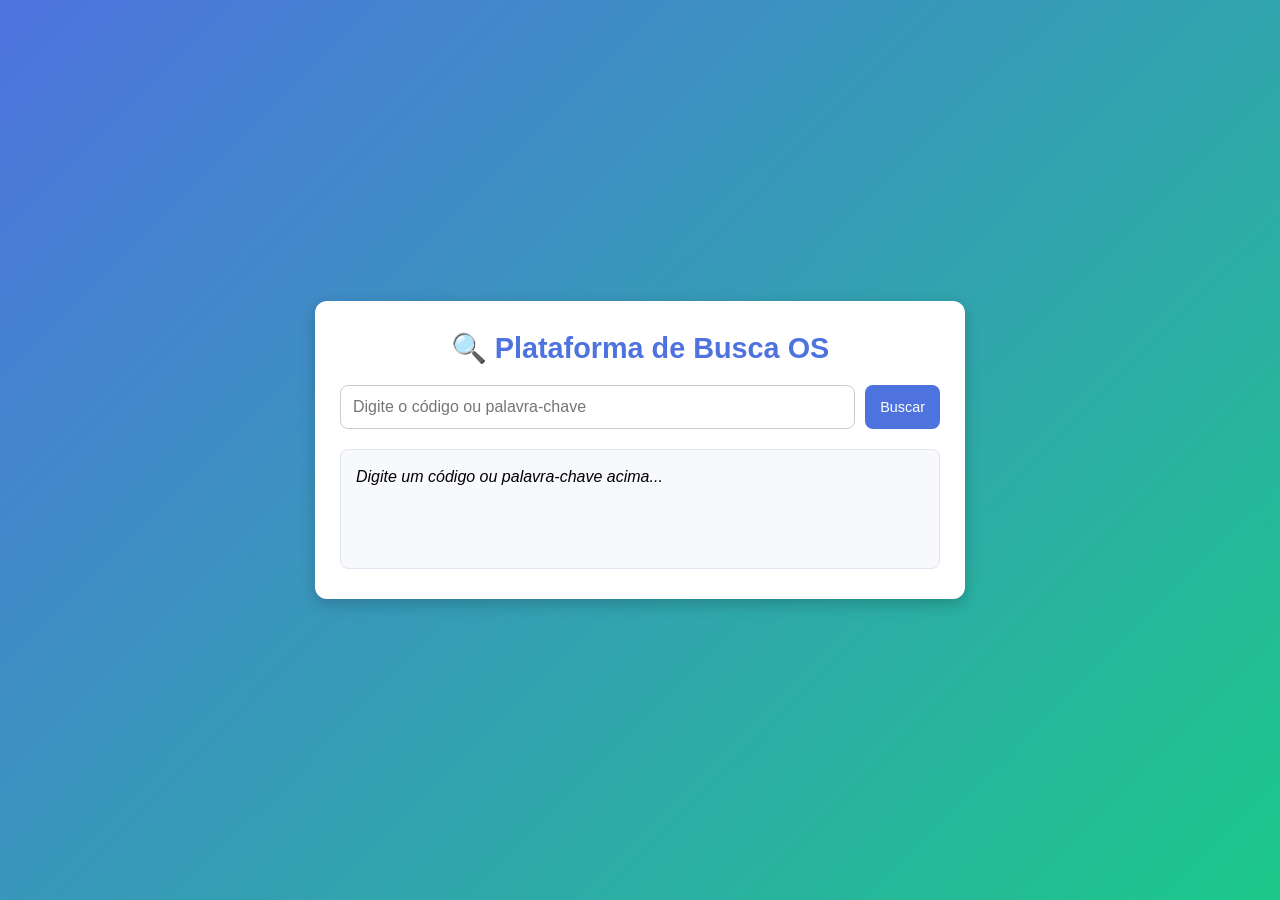
<file: casa.html>
<!DOCTYPE html>
<html lang="pt-br">
<head>
  <meta charset="UTF-8" />
  <meta name="viewport" content="width=device-width, initial-scale=1" />
  <title>Plataforma de Busca OS</title>
  <style>
    /* Mesmos estilos de antes */
    * {
      box-sizing: border-box;
      margin: 0;
      padding: 0;
    }
    body {
      font-family: 'Segoe UI', Tahoma, Geneva, Verdana, sans-serif;
      background: linear-gradient(135deg, #4e73df, #1cc88a);
      min-height: 100vh;
      display: flex;
      align-items: center;
      justify-content: center;
    }
    .container {
      background: #fff;
      padding: 30px 25px;
      border-radius: 12px;
      max-width: 650px;
      width: 90%;
      box-shadow: 0 5px 15px rgba(0,0,0,0.2);
      text-align: center;
    }
    h2 {
      margin-bottom: 20px;
      color: #4e73df;
      font-size: 1.8rem;
    }
    .input-group {
      display: flex;
      gap: 10px;
      margin-bottom: 20px;
    }
    input {
      flex: 1;
      padding: 12px;
      border: 1px solid #ccc;
      border-radius: 8px;
      font-size: 1rem;
      outline: none;
    }
    input:focus {
      border-color: #4e73df;
      box-shadow: 0 0 5px rgba(78, 115, 223, 0.4);
    }
    button {
      background: #4e73df;
      color: white;
      padding: 10px 15px;
      border: none;
      border-radius: 8px;
      font-size: 0.9rem;
      cursor: pointer;
      transition: 0.2s;
    }
    button:hover {
      background: #2e59d9;
    }
    .resultado {
      text-align: left;
      margin-top: 20px;
      background: #f8f9fc;
      padding: 15px;
      border-radius: 8px;
      font-size: 1rem;
      line-height: 1.5;
      border: 1px solid #e3e6f0;
      min-height: 120px;
    }
    .resultado strong {
      color: #1cc88a;
    }
    .codigo {
      display: inline-block;
      background: #4e73df;
      color: #fff;
      padding: 6px 10px;
      border-radius: 6px;
      font-weight: bold;
      margin-bottom: 15px;
    }
    .copiar-btn {
      background: #1cc88a;
      margin-left: 8px;
      font-size: 0.8rem;
      padding: 6px 10px;
    }
    .copiar-btn:hover {
      background: #17a673;
    }
  </style>
</head>
<body>
  <div class="container">
    <h2>🔍 Plataforma de Busca OS</h2>

    <div class="input-group">
      <input type="text" id="busca" placeholder="Digite o código ou palavra-chave" />
      <button onclick="buscar()">Buscar</button>
    </div>

    <div class="resultado" id="resultado">
      <em>Digite um código ou palavra-chave acima...</em>
    </div>
  </div>

  <script>
    const banco = [
      {
        codigo: "F001",
        inicial: "Falha elétrica no motor.",
        descricao2: "Verificação da fiação e conexões.",
        final: "Substituição do cabo principal e teste realizado."
      },
      {
        codigo: "F002",
        inicial: "Vazamento de óleo detectado.",
        descricao2: "Inspeção de juntas e mangueiras.",
        final: "Troca da junta do cárter e limpeza da área."
      }
    ];

    function buscar() {
      const termo = document.getElementById('busca').value.trim().toLowerCase();
      const resultado = document.getElementById('resultado');

      if (!termo) {
        resultado.innerHTML = '<em>Por favor, digite algo para buscar.</em>';
        return;
      }

      const item = banco.find(x => 
        x.codigo.toLowerCase() === termo ||
        x.inicial.toLowerCase().includes(termo) ||
        x.descricao2.toLowerCase().includes(termo) ||
        x.final.toLowerCase().includes(termo)
      );

      if (item) {
        resultado.innerHTML = `
          <div class="codigo">Código de Falha: ${item.codigo}</div><br>
          <div>
            <strong>Descrição inicial:</strong> ${item.inicial}
            <button class="copiar-btn" onclick="copiarTexto('${item.inicial}')">📋 Copiar</button>
          </div><br>
          <div>
            <strong>Descrição 2:</strong> ${item.descricao2}
            <button class="copiar-btn" onclick="copiarTexto('${item.descricao2}')">📋 Copiar</button>
          </div><br>
          <div>
            <strong>Descrição final:</strong> ${item.final}
            <button class="copiar-btn" onclick="copiarTexto('${item.final}')">📋 Copiar</button>
          </div>
        `;
      } else {
        resultado.innerHTML = `<em>Nenhum resultado encontrado para "<strong>${termo}</strong>".</em>`;
      }
    }

    function copiarTexto(texto) {
      navigator.clipboard.writeText(texto);
    }
  </script>
</body>
</html>
</file>
